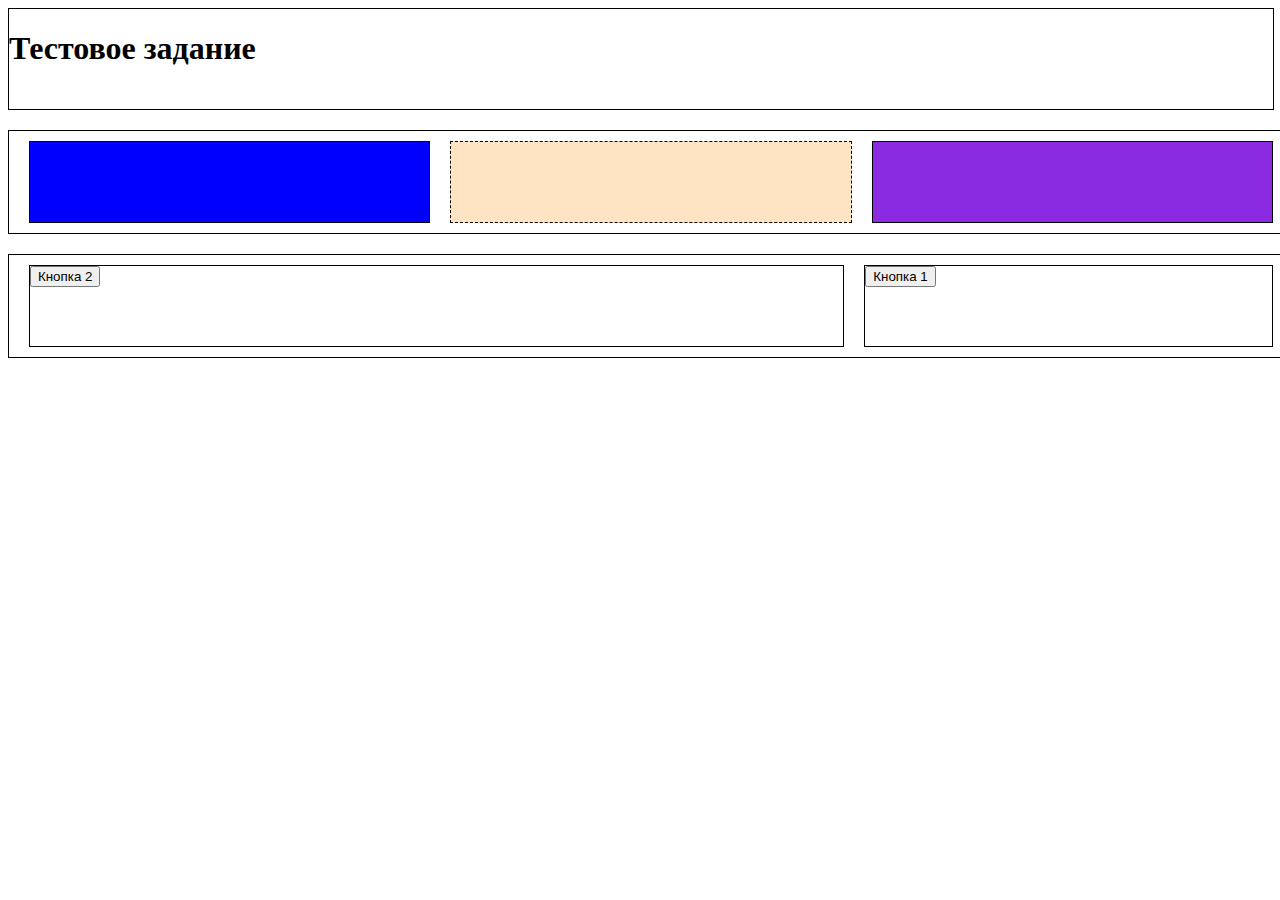
<file: index.html>
<!DOCTYPE html>
<html lang="ru">
<head>
    <meta charset="UTF-8">
    <meta http-equiv="X-UA-Compatible" content="IE=edge">
    <meta name="viewport" content="width=device-width, initial-scale=1.0">
    <meta name="description" content="lorem ipsum"> 
    <title>Тест</title>

    <!-- JQuery -->

    <script
        src="https://code.jquery.com/jquery-3.6.0.min.js"
        integrity="sha256-/xUj+3OJU5yExlq6GSYGSHk7tPXikynS7ogEvDej/m4="
        crossorigin="anonymous"></script>

    <!-- Bootstrap -->
    <link rel="stylesheet" href="https://cdn.jsdelivr.net/npm/bootstrap@5.1.3/dist/css/bootstrap.min.css" integrity="sha384-1BmE4kWBq78iYhFldvKuhfTAU6auU8tT94WrHftjDbrCEXSU1oBoqyl2QvZ6jIW3" crossorigin="anonymous">
    <script src="https://cdn.jsdelivr.net/npm/bootstrap@5.1.3/dist/js/bootstrap.min.js" integrity="sha384-QJHtvGhmr9XOIpI6YVutG+2QOK9T+ZnN4kzFN1RtK3zEFEIsxhlmWl5/YESvpZ13" crossorigin="anonymous"></script>

    <!-- Self-written -->

    <link rel="stylesheet" href="style.css">
    <script src="script.js"></script>
</head>
<body>
    <div id="block-first" class="block-first">
        <h1>
            Тестовое задание
        </h1>

    </div>
    <div class="block-second">
        <div id="block-second__child-first" class="block-second__child">

        </div>
        <div id="block-second__child-second" class="block-second__child">
            
        </div>
        <div class="block-second__child">
            
        </div>
    </div>
    <div class="block-third">
        <div class="block-third__child">
            <button onclick="changePosition('block-second__child-first', 'block-second__child-second')" class="btn btn-success">Кнопка 2</button>

        </div>
        <div class="block-third__child">
            <button onclick="changeVisibility('block-first')" class="btn btn-warning">Кнопка 1</button>
        </div>

    </div>
    
</body>
</html>
</file>
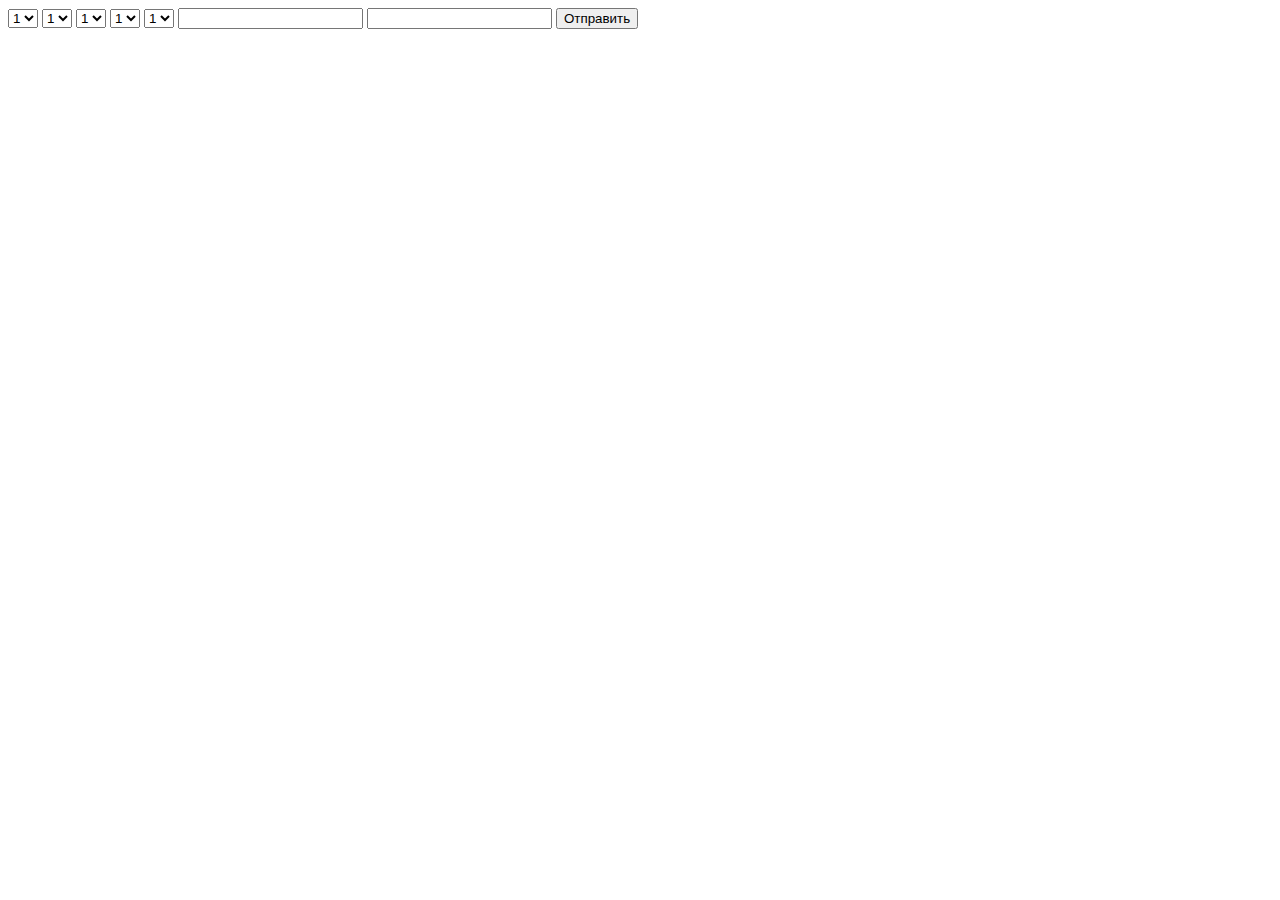
<file: form.html>
<!DOCTYPE html>
<html lang="ru">
<head>
    <meta charset="UTF-8">
    <meta http-equiv="X-UA-Compatible" content="IE=edge">
    <meta name="viewport" content="width=device-width, initial-scale=1.0">
    <title>Form</title>
</head>
<body>

    <form method="post" onsubmit="return handlerSubmit(this)">
        <select name="firstSelect">
            <option value="1">1</option>
            <option value="2">2</option>
            <option value="3">3</option>
            <option value="4">4</option>
            <option value="5">5</option>    
        </select>
        <select name="secondSelect">
            <option value="1">1</option>
            <option value="2">2</option>
            <option value="3">3</option>
            <option value="4">4</option>
            <option value="5">5</option>    
        </select>
        <select name="thirdSelect">
            <option value="1">1</option>
            <option value="2">2</option>
            <option value="3">3</option>
            <option value="4">4</option>
            <option value="5">5</option>    
        </select>
        <select name="fourthSelect">
            <option value="1">1</option>
            <option value="2">2</option>
            <option value="3">3</option>
            <option value="4">4</option>
            <option value="5">5</option>    
        </select>
        <select name="fifthSelect">
            <option value="1">1</option>
            <option value="2">2</option>
            <option value="3">3</option>
            <option value="4">4</option>
            <option value="5">5</option>    
        </select>
        <input type="text" name="firstInput">
        <input type="text" name="secondInput">
        <button type="submit">Отправить</button>
    </form>

    <div id="json">

    </div>

    <script>
        function handlerSubmit(el) {
            const body = new Submit(el);
        
            document.getElementById('json').textContent = JSON.stringify(body);
            console.log(JSON.stringify(body));

            
            sendRequest('POST', requestURL, body)
            .then(data => console.log(data))
            .catch(err => console.log(err))

            return false;
        }

        function Submit(el) {
            this.firstSelect = el.firstSelect.value,
            this.secondSelect = el.secondSelect.value,
            this.thirdSelect = el.thirdSelect.value,
            this.fourthSelect = el.fourthSelect.value,
            this.fifthSelect = el.fifthSelect.value,
            this.firstInput = el.firstInput.value,
            this.secondInput = el.secondInput.value;
        }

        const requestURL = 'https://jsonplaceholder.typicode.com/users'

        function sendRequest(method, url, body = null) {
        return new Promise((resolve, reject) => {
            const xhr = new XMLHttpRequest()

            xhr.open(method, url)

            xhr.responseType = 'json'
            xhr.setRequestHeader('Content-Type', 'application/json')

            xhr.onload = () => {
            if (xhr.status >= 400) {
                reject(xhr.response)
            } else {
                resolve(xhr.response)
                alert(xhr.status);
            }
            }

            xhr.onerror = () => {
            reject(xhr.response)
            }

            xhr.send(JSON.stringify(body))
        })
        }


            </script>
    
</body>
</html>
</file>
<file: style.css>
div {
    border: 1px solid black;
}

.block-first {
    width: 100%;
    height: 100px;
}

.block-second {
    display: flex;
    justify-content: space-between;
    align-items: center;
    width: 100%;
    margin: 20px auto;
    padding: 0 10px;
}

.block-second__child {
    flex: 1;
    height: 80px;
    margin: 10px;

    background-color: blue;
}

.block-second__child:nth-child(2n) {
    border: 1px dashed black;
    background-color: bisque;
}

.block-second__child:last-child {
    order: 2;

    background-color: blueviolet;
}

.block-third {
    display: flex;
    justify-content: space-between;
    align-items: center;
    width: 100%;
    padding: 0 10px;
}

.block-third__child {
    flex: 1;
    height: 80px;
    margin: 10px;
}

.block-third__child:first-child {
    flex: 2;
}

@media (max-width: 500px) {

    .block-second,
    .block-third {
        flex-direction: column;
    }

    .block-second__child,
    .block-third__child,
    .block-third__child:first-child {
        width: 100%;
        flex: auto;
    }
}
</file>
